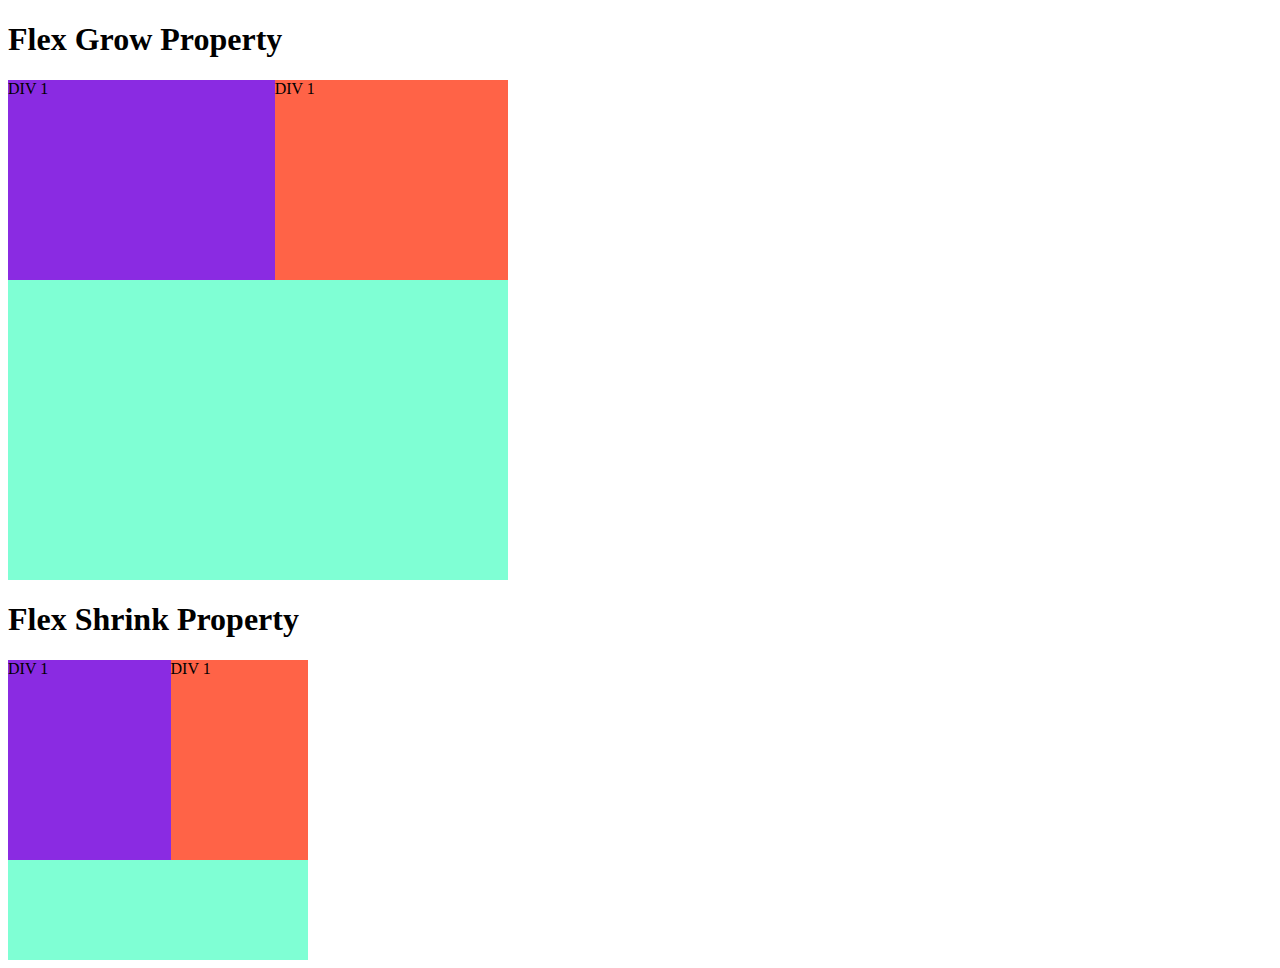
<file: Flex grow and Shrink.html>
<!DOCTYPE html>
<html lang="en">
<head>
    <meta charset="UTF-8">
    <meta http-equiv="X-UA-Compatible" content="IE=edge">
    <meta name="viewport" content="width=device-width, initial-scale=1.0">
    <link rel="stylesheet" type="text/css" href="flexGrowandShrink.css">
    <title>Flex Grow and Shring=k</title>
</head>
<body>
    <h1>Flex Grow Property</h1>
    <div id="container">
        <div id="div1">
            DIV 1
        </div>
        <div id="div2">
            DIV 1
        </div>
    </div>

    <h1>Flex Shrink Property</h1>
    <div id="container2">
        <div id="di1">
            DIV 1
        </div>
        <div id="di2">
            DIV 1
        </div>
    </div>
    
</body>
</html>
</file>
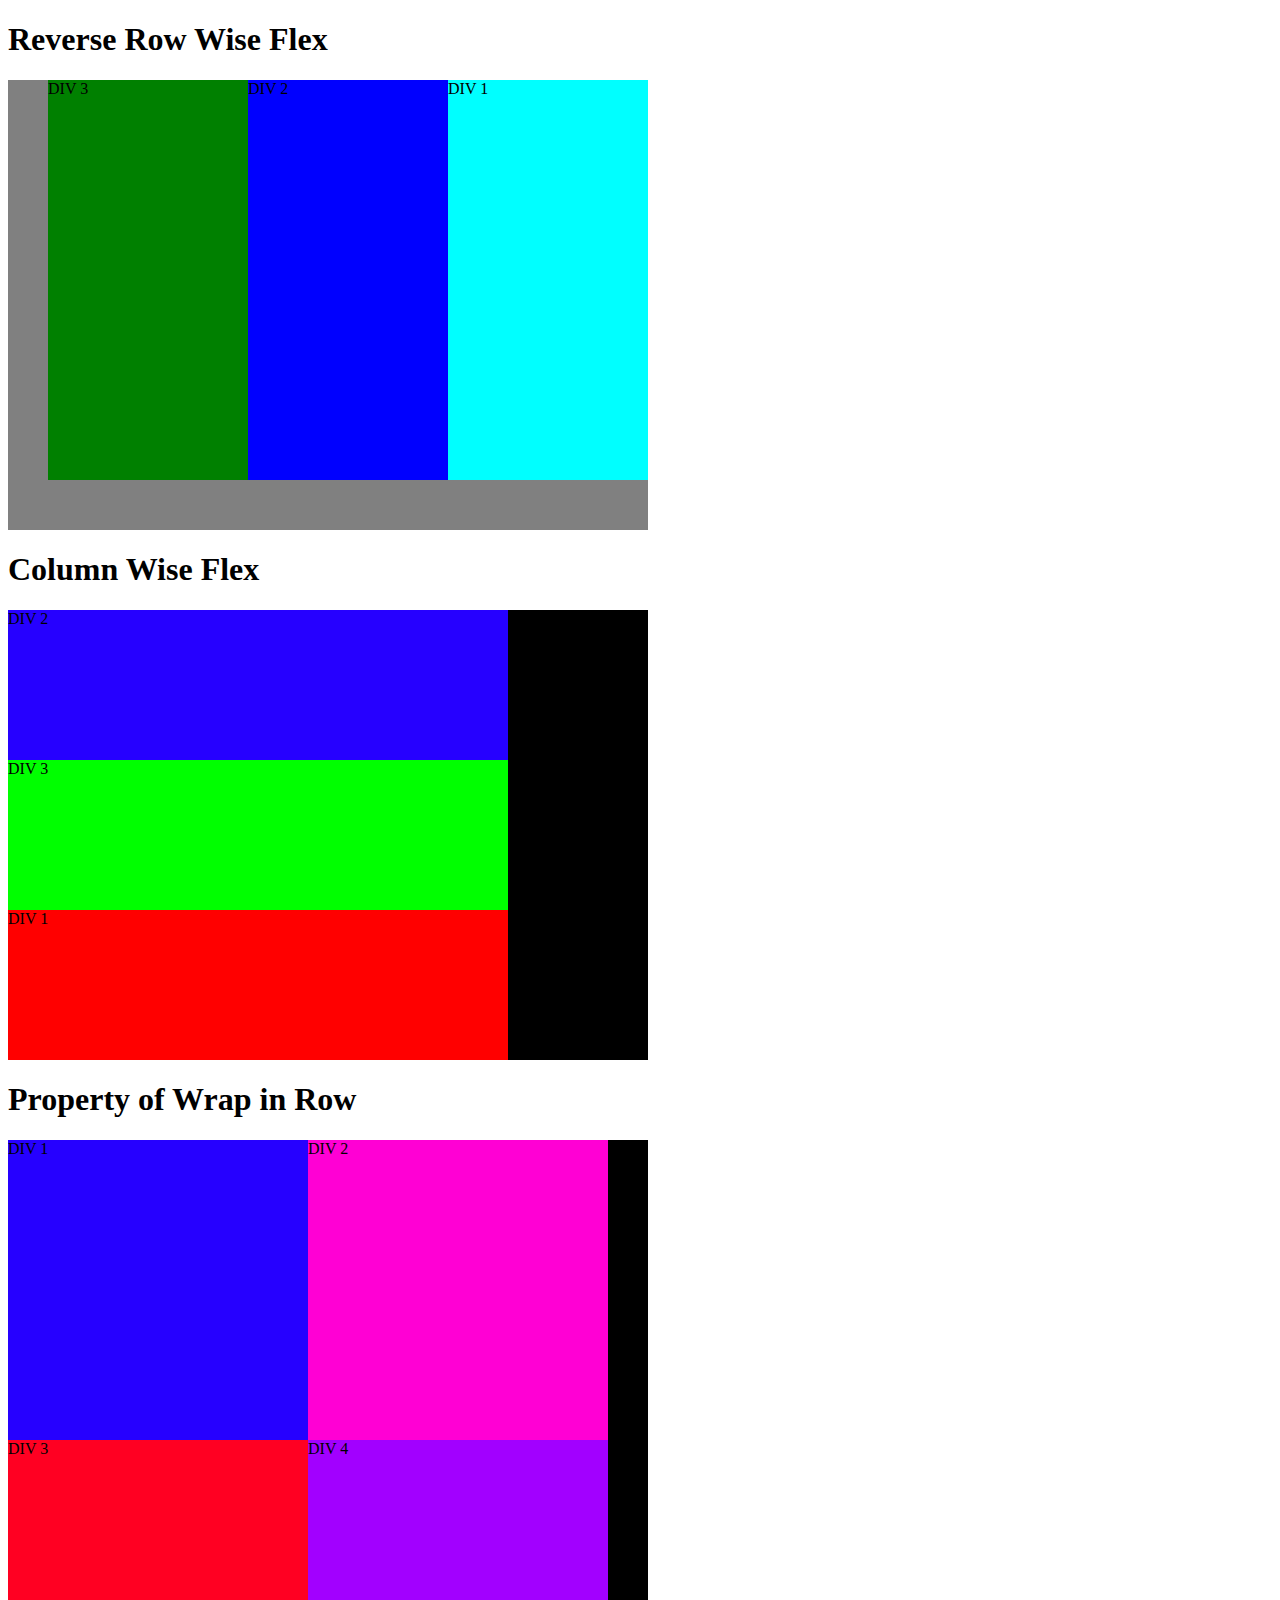
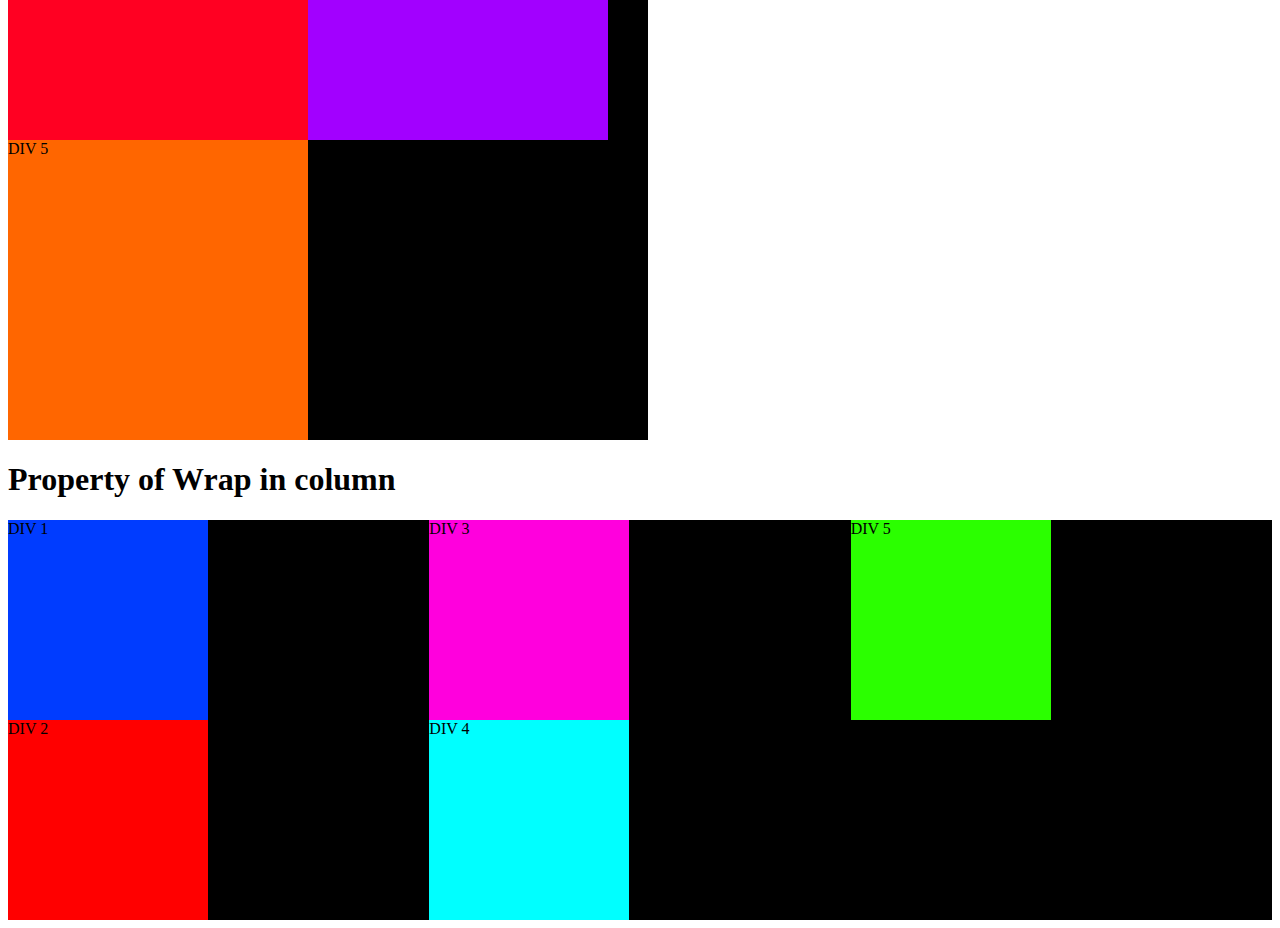
<file: Flex.html>
<!DOCTYPE html>
<html lang="en">
<head>
    <meta charset="UTF-8">
    <meta http-equiv="X-UA-Compatible" content="IE=edge">
    <meta name="viewport" content="width=device-width, initial-scale=1.0">
    <link rel="stylesheet" type="text/css" href="flex.css">
    <title>Flex</title>
</head>
<body>
    <h1>Reverse Row Wise Flex</h1>
    <div id="container1">
        <div id="div1">
            DIV 1
        </div>

        <div id="div2">
            DIV 2
        </div>

        <div id="div3">
            DIV 3
        </div>
    </div>

    <h1> Column Wise Flex</h1>
    <div id="container2">
        <div id="d1">
            DIV 1
        </div>

        <div id="d2">
            DIV 2
        </div>

        <div id="d3">
            DIV 3
        </div>
    </div>
    
    <h1> Property of Wrap in Row</h1>
    <div id="container3">
        <div id="di1">
            DIV 1
        </div>

        <div id="di2">
            DIV 2
        </div>

        <div id="di3">
            DIV 3
        </div>

        <div id="di4">
            DIV 4
        </div>

        <div id="di5">
            DIV 5
        </div>
    </div>

    <h1> Property of Wrap in column</h1>
    <div id="container4">
        <div id="i1">
            DIV 1
        </div>

        <div id="i2">
            DIV 2
        </div>

        <div id="i3">
            DIV 3
        </div>

        <div id="i4">
            DIV 4
        </div>

        <div id="i5">
            DIV 5
        </div>
    </div>
    
</body>
</html>
</file>
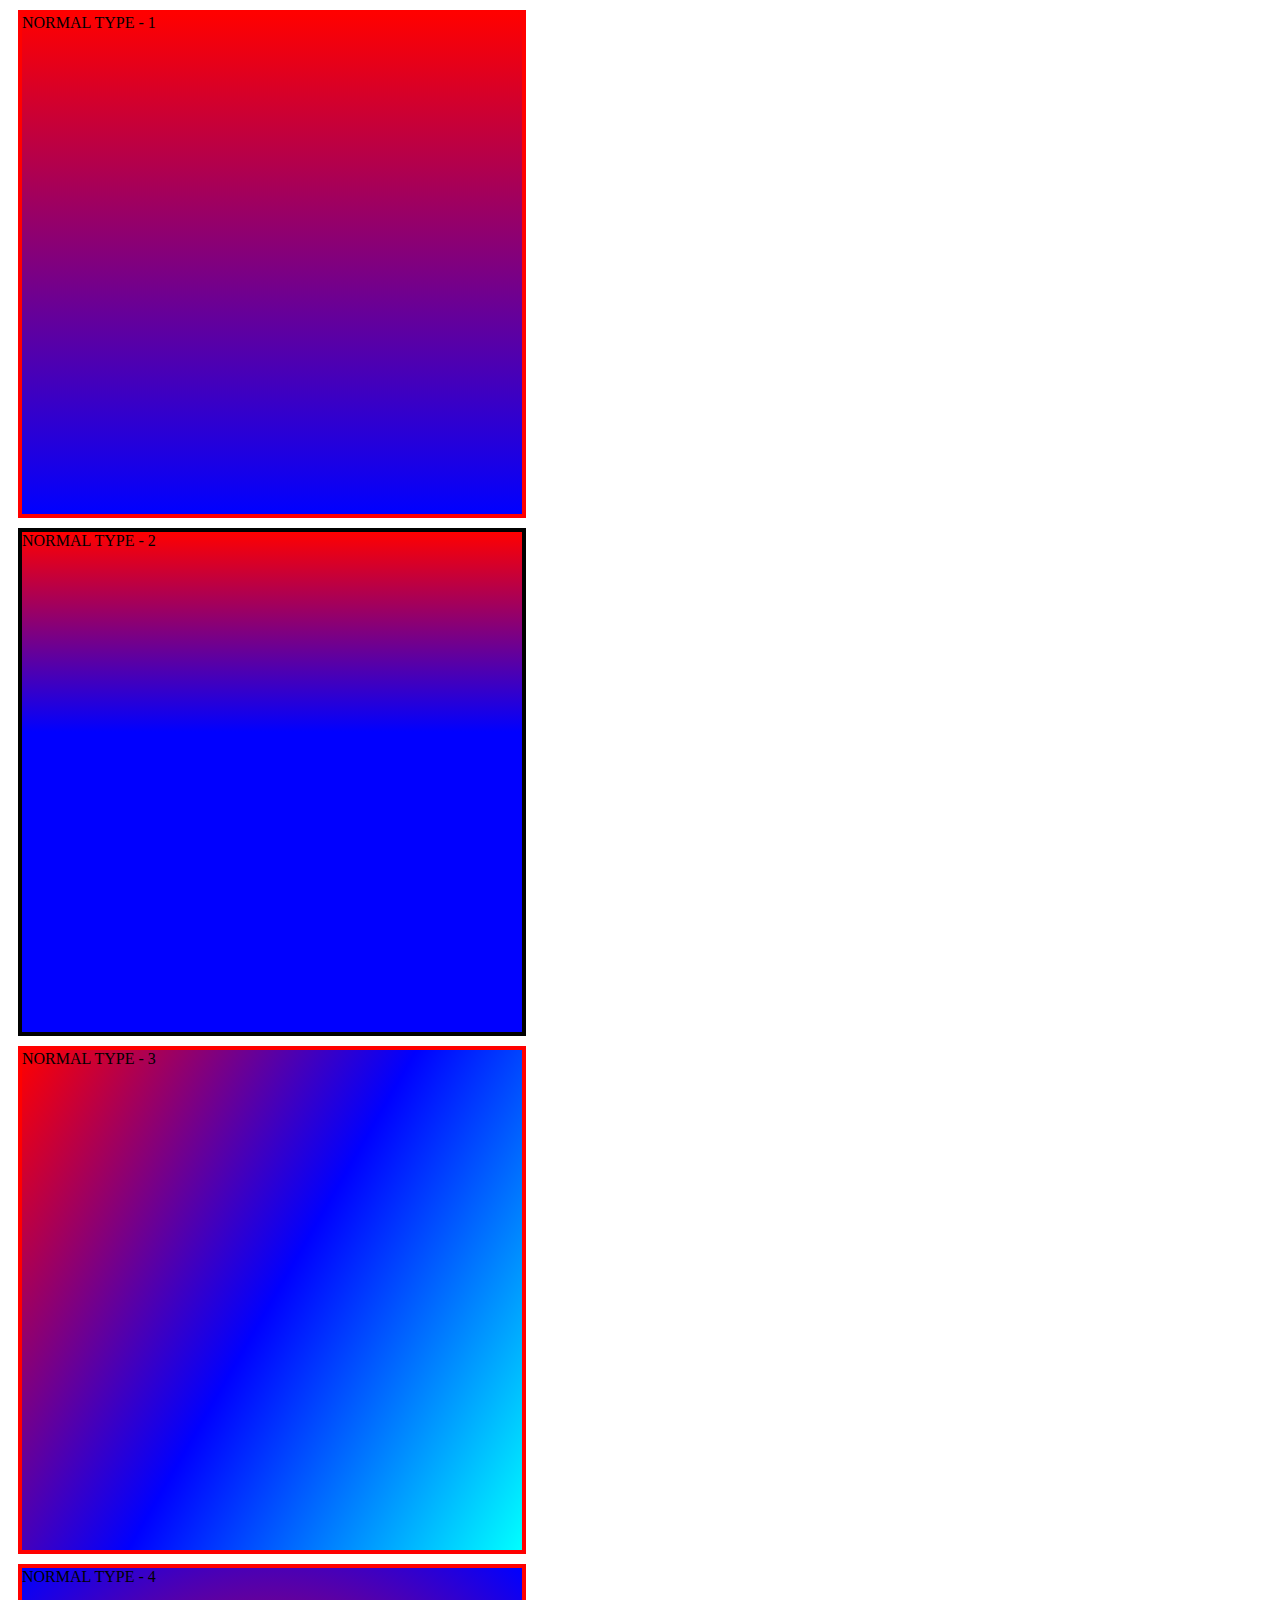
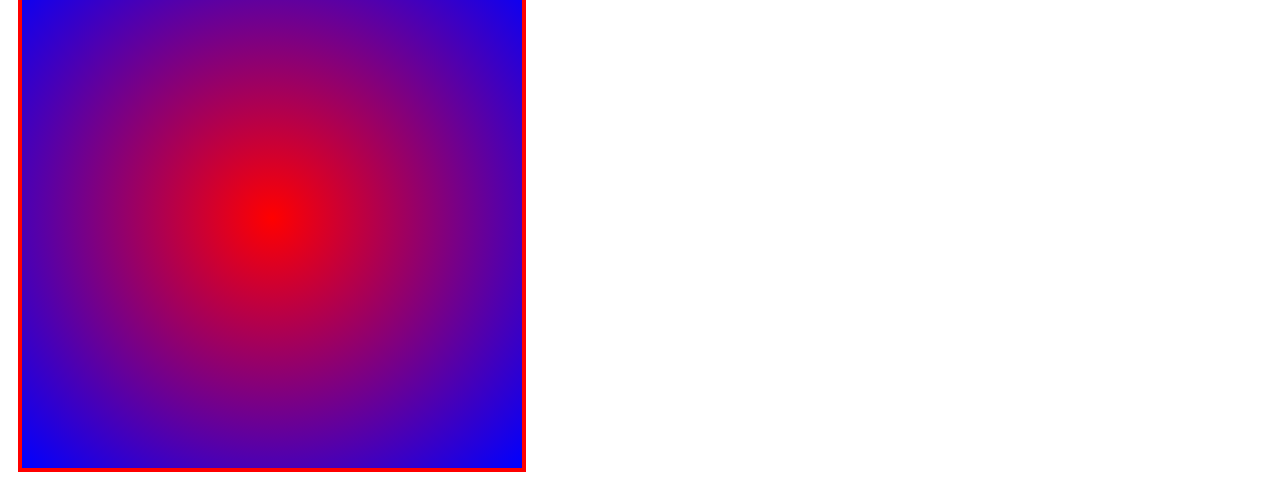
<file: Gradient-Effects.html>
<!DOCTYPE html>
<html lang="en">
<head>
    <meta charset="UTF-8">
    <meta http-equiv="X-UA-Compatible" content="IE=edge">
    <meta name="viewport" content="width=device-width, initial-scale=1.0">
    <link rel="stylesheet" type="text/css" href="Gradient.css">
    <title>Gradient Effects</title>
</head>
<body>
    <div id="normal1">
        NORMAL TYPE - 1
    </div>

    <div id="normal2">
        NORMAL TYPE - 2
    </div>

    <div id="normal3">
        NORMAL TYPE - 3
    </div>

    <div id="normal4">
        NORMAL TYPE - 4
    </div>
</body>
</html>
</file>
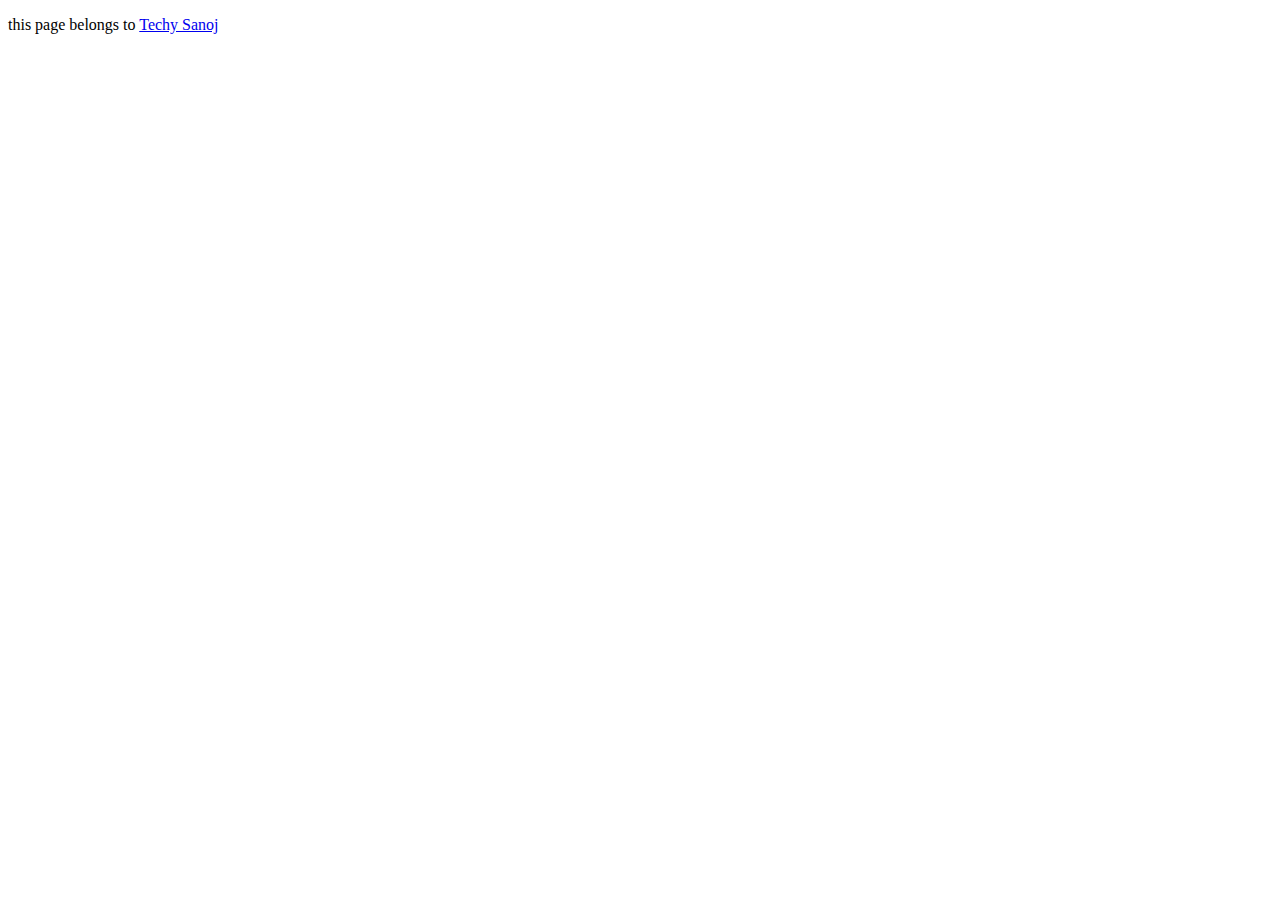
<file: Judo Classes-URL Target Active Visited.html>
<!DOCTYPE html>
<html lang="en">
<head>
    <meta charset="UTF-8">
    <meta http-equiv="X-UA-Compatible" content="IE=edge">
    <meta name="viewport" content="width=device-width, initial-scale=1.0">
    <link rel="stylesheet" type="text/css" href="Judo Classes.css">
    <title>Judo Classes - URL,Active, Visited, Target</title>
</head>
<body>
    <p>
        this page belongs to <a href="https://techiesanoj.blogspot.com/"> Techy Sanoj</a>
    </p>
</body>
</html>
</file>
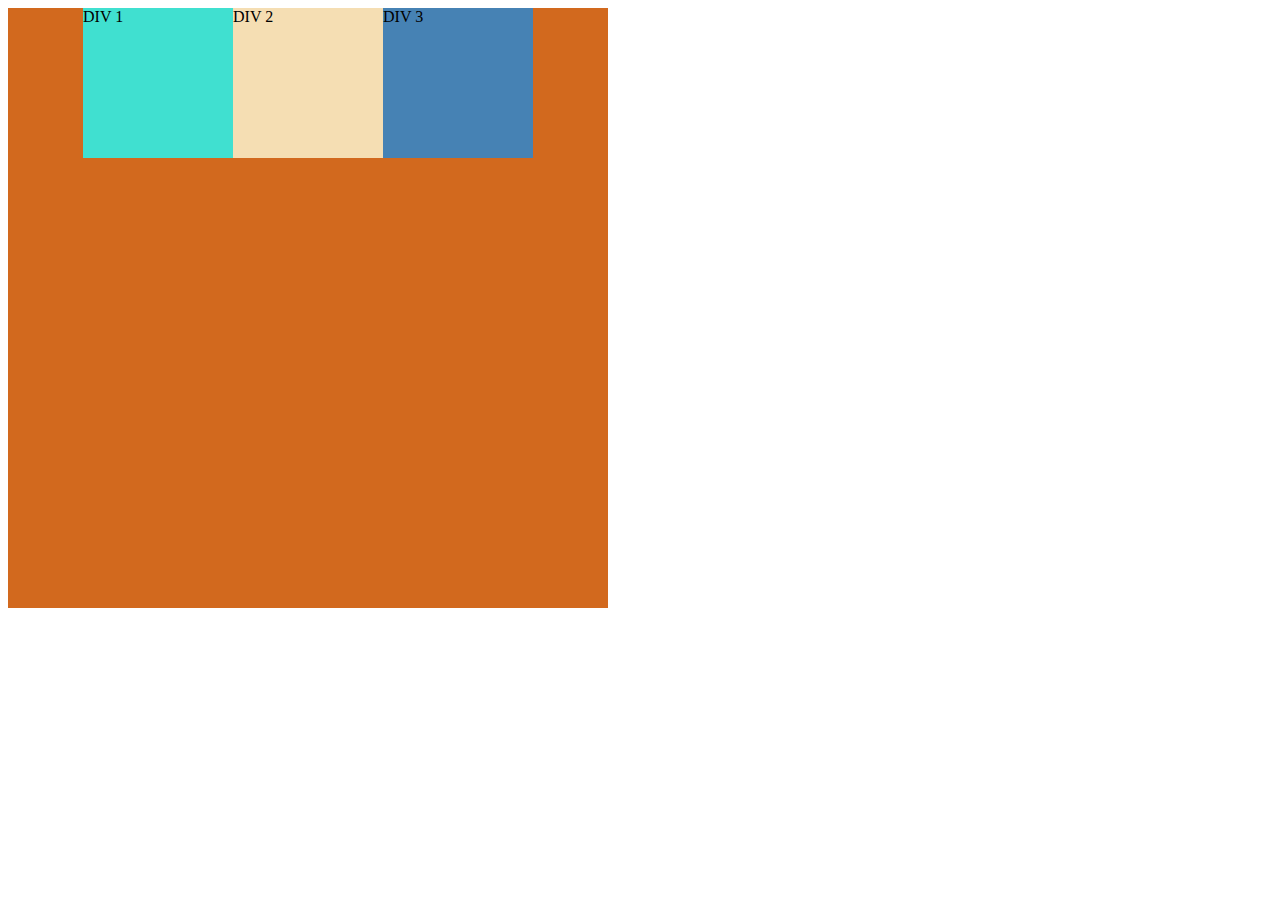
<file: JustifyContent.html>
<!DOCTYPE html>
<html lang="en">
<head>
    <meta charset="UTF-8">
    <meta http-equiv="X-UA-Compatible" content="IE=edge">
    <meta name="viewport" content="width=device-width, initial-scale=1.0">
    <link rel="stylesheet" type="text/css" href="Justify Content.css">
    <title>Justify Content</title>
</head>
<body>
    <div id="container">
        <div id="div1">
            DIV 1
        </div>
        <div id="div2">
            DIV 2
        </div>
        <div id="div3">
            DIV 3
        </div>
    </div>
</body>
</html>
</file>
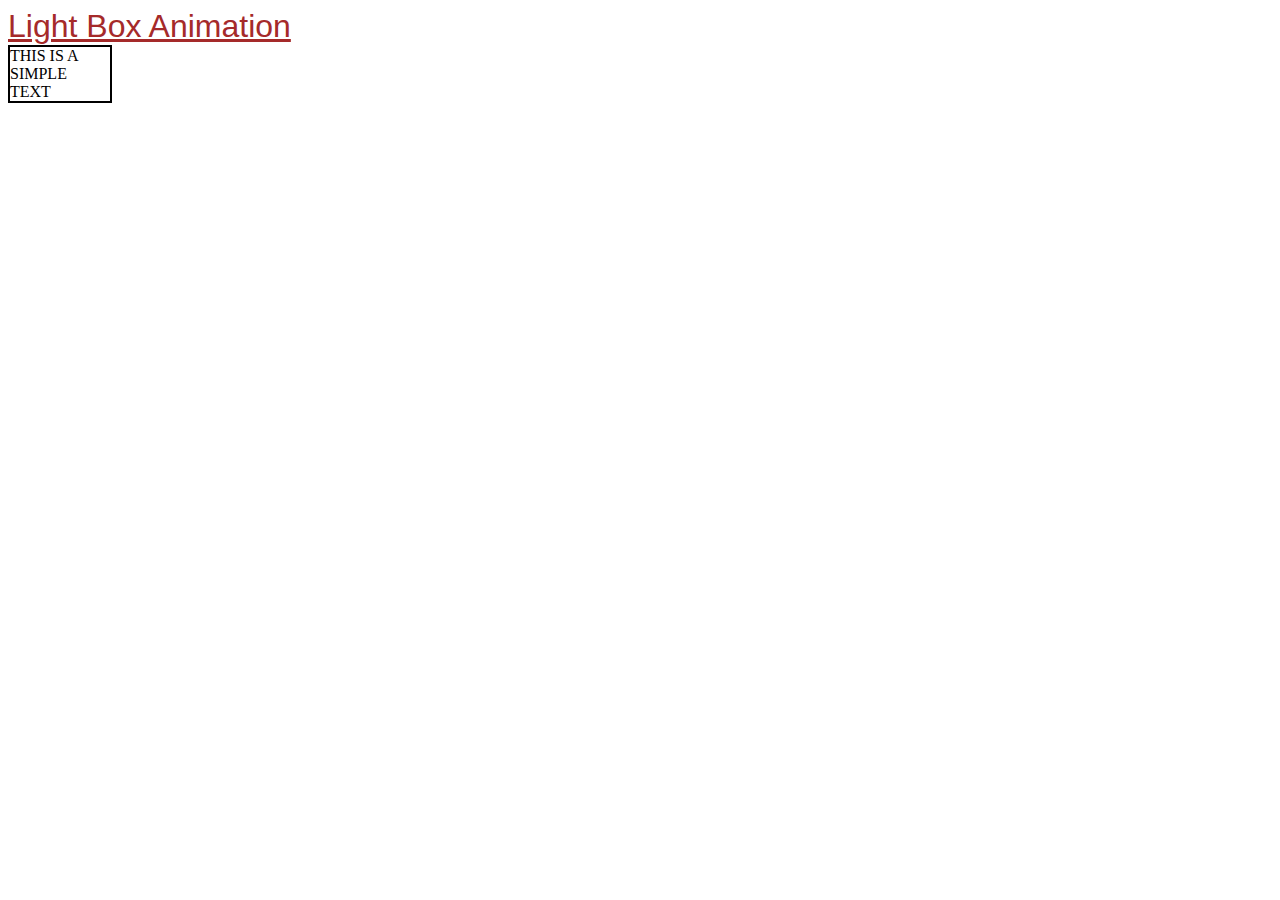
<file: LightBox Animation.html>
<!DOCTYPE html>
<html lang="en">
<head>
    <meta charset="UTF-8">
    <meta http-equiv="X-UA-Compatible" content="IE=edge">
    <meta name="viewport" content="width=device-width, initial-scale=1.0">
    <link rel="stylesheet" type="text/css" href="LightBox Animation.css">
    <title>Light Box Animation and Word Wrap</title>
</head>
<body>
    <div>
      <a href="#normal-div">Light Box Animation</a>
    </div>
    <div id="normal-div">
        <a href="#">X</a>
        <p>Some Content</p>
    </div>

    <div id="word">
        THIS IS A SIMPLE TEXT
    </div>
</body>
</html>
</file>
<file: flexGrowandShrink.css>
#container{
    height: 500px;
    width: 500px;
    background-color: aquamarine;
    display: flex;
}

#container div{
    height: 200px;
    width: 200px;
}

#div1{
    background-color: blueviolet;
    flex-grow: 2;
}

#div2{
    background-color:tomato;
    /*It will grow acc to remaining side*/
    flex-grow: 1;
}

#container2{
    height: 300px;
    width: 300px;
    background-color: aquamarine;
    display: flex;
}

#container2 div{
    height: 200px;
    width: 200px;
}

#di1{
    background-color: blueviolet;
    flex-shrink: 3;
}

#di2{
    background-color:tomato;
    /*It will shrink acc to remaining side*/
    flex-shrink: 5;
}
</file>
<file: flex.css>
#container1{
    height: 50vh;
    width: 50vw;
    background-color: grey;
    display: flex;
    flex-direction: row-reverse;
}

#container1 div{
    height: 400px;
    width: 200px;
}

#div1{
    background-color: aqua;
}

#div2{
    background-color: blue;
}

#div3{
    background-color:green;
}

#container2{
    height: 50vh;
    width: 50vw;
    background-color: rgb(0, 0, 0);
    display: flex;
    flex-direction: column;
}

#container2 div{
    height: 200px;
    width: 500px;
}

#d1{
    background-color: red;
    /* Higher the order it will go to last from the all*/
    order: 4;
}

#d2{
    background-color: rgb(38, 0, 255);
}

#d3{
    background-color: rgb(0, 255, 0);
}

#container3{
    height: auto;
    width: 50vw;
    background-color: rgb(0, 0, 0);
    display: flex;
    flex-direction: row;
    flex-wrap: wrap;
}

#container3 div{
    height: 300px;
    width: 300px;
}

#di1{
    background-color: rgb(38, 0, 255);
}

#di2{
    background-color: rgb(255, 0, 212);
}

#di3{
    background-color: rgb(255, 0, 34);
}

#di4{
    background-color: rgb(162, 0, 255);
}

#di5{
    background-color: rgb(255, 102, 0);
}

#container4{
    height: 400px;
    width: auto;
    background-color: rgb(0, 0, 0);
    display: flex;
    flex-direction: column;
    flex-wrap: wrap;
}

#container4 div{
    height: 200px;
    width: 200px;
}

#i1{
    background-color: rgb(0, 60, 255);
}
#i2{
    background-color: rgb(255, 0, 0);
}
#i3{
    background-color: rgb(255, 0, 221);
}
#i4{
    background-color: rgb(0, 255, 255);
}
#i5{
    background-color: rgb(43, 255, 0);
}
</file>
<file: Gradient.css>
#normal1{
    height: 500px;
    width: 500px;
    margin: 10px;
    border: 4px solid red;
    background-image: linear-gradient(red,blue);
}

#normal2{
    height: 500px;
    width: 500px;
    margin: 10px;
    border: 4px solid rgb(0, 0, 0);
    background-image: linear-gradient(red,blue 40%);
}

#normal3{
    height: 500px;
    width: 500px;
    margin: 10px;
    border: 4px solid red;
    background: linear-gradient( 120deg, red, blue, cyan);
}

#normal4{
    height: 500px;
    width: 500px;
    margin: 10px;
    border: 4px solid red;
    background-image: radial-gradient(red,blue);
}
</file>
<file: Judo Classes.css>
a:active{
    color:crimson;
}

p:active{
    background-color: aqua;
}

a:visited{
    color:green;
}
</file>
<file: Justify Content.css>
#container{
    height: 600px;
    width: 600px;
    background-color: chocolate;
    display: flex;
    /* check out all property */
    justify-content: center;

}

#container div{
    height: 150px;
    width: 150px;
}

#div1{
    background-color: turquoise;
}

#div2{
    background-color:wheat
}

#div3{
    background-color:steelblue
}
</file>
<file: LightBox Animation.css>
#normal-div:target{
    height: 30%;
    width: 30%;
    background-color: aqua;
    top: 30%;
    left: 30%;
}

#normal-div{
    height: 0;
    width: 0;
    position: fixed;
    top: 0;
    left: 0;
    overflow: hidden;
    transition: all 1.5s ease-in-out;
}

a{
    font-size: xx-large;
    font-family: 'Lucida Sans', 'Lucida Sans Regular', 'Lucida Grande', 'Lucida Sans Unicode', Geneva, Verdana, sans-serif;
    color: brown;
    text-align: center;
}

#word{
    height: auto;
    width: 100px;
    border: 2px solid black;
    overflow-wrap: break-word;
}
</file>
